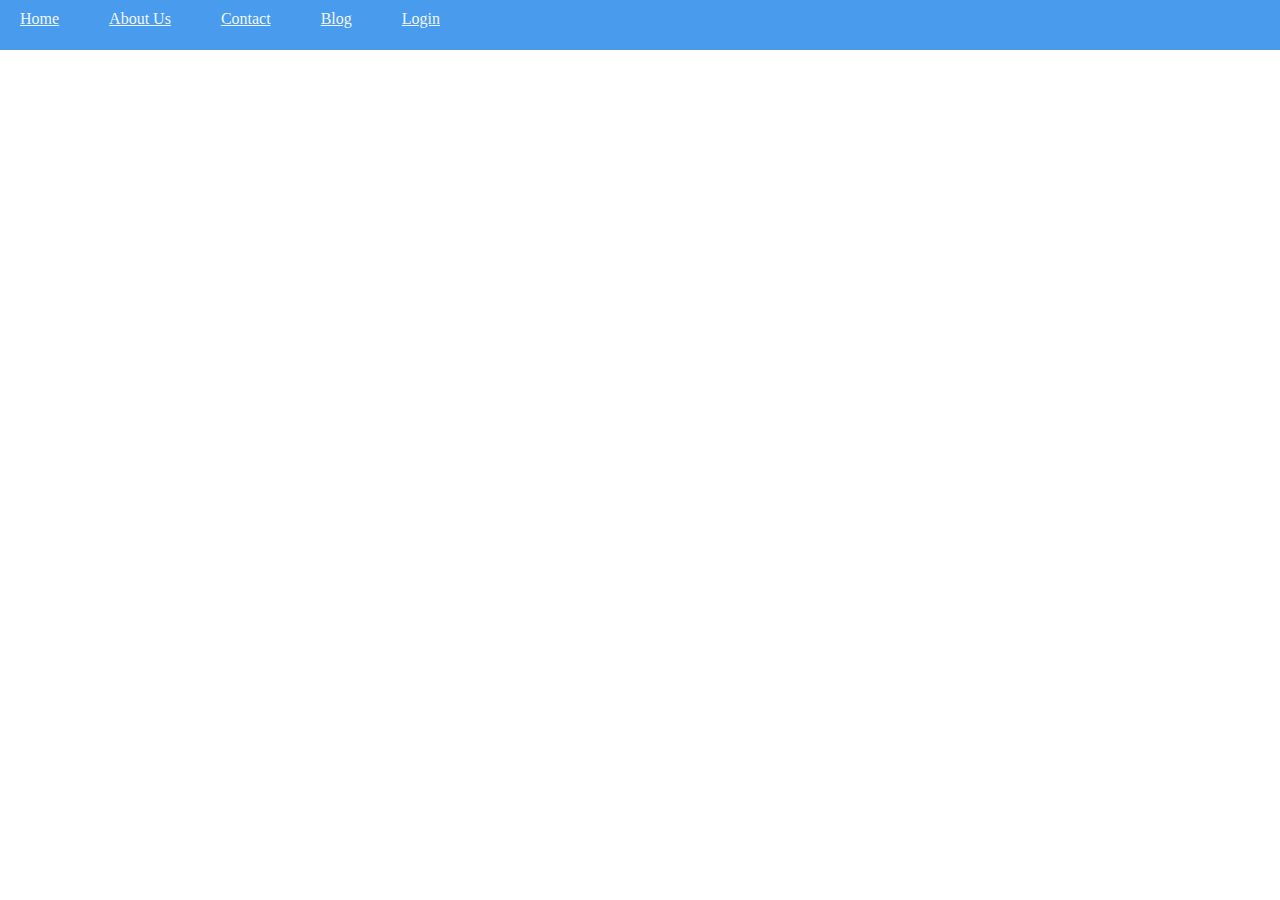
<file: quesction1/index.htm>
<!DOCTYPE html>
<html lang="en">
<head>
    <meta charset="UTF-8">
    <meta http-equiv="X-UA-Compatible" content="IE=edge">
    <meta name="viewport" content="width=device-width, initial-scale=1.0">
    <title>Pw</title>
    <link rel="stylesheet" href="style.css">
</head>
<body>
    <div class="navbar">
        <a href="Home">Home</a>
        <a href="About_us">About Us</a>
        <a href="Contact">Contact</a>
        <a href="Blog">Blog</a>
        <a href="Login">Login</a>
    </div>
</body>
</html>
</file>
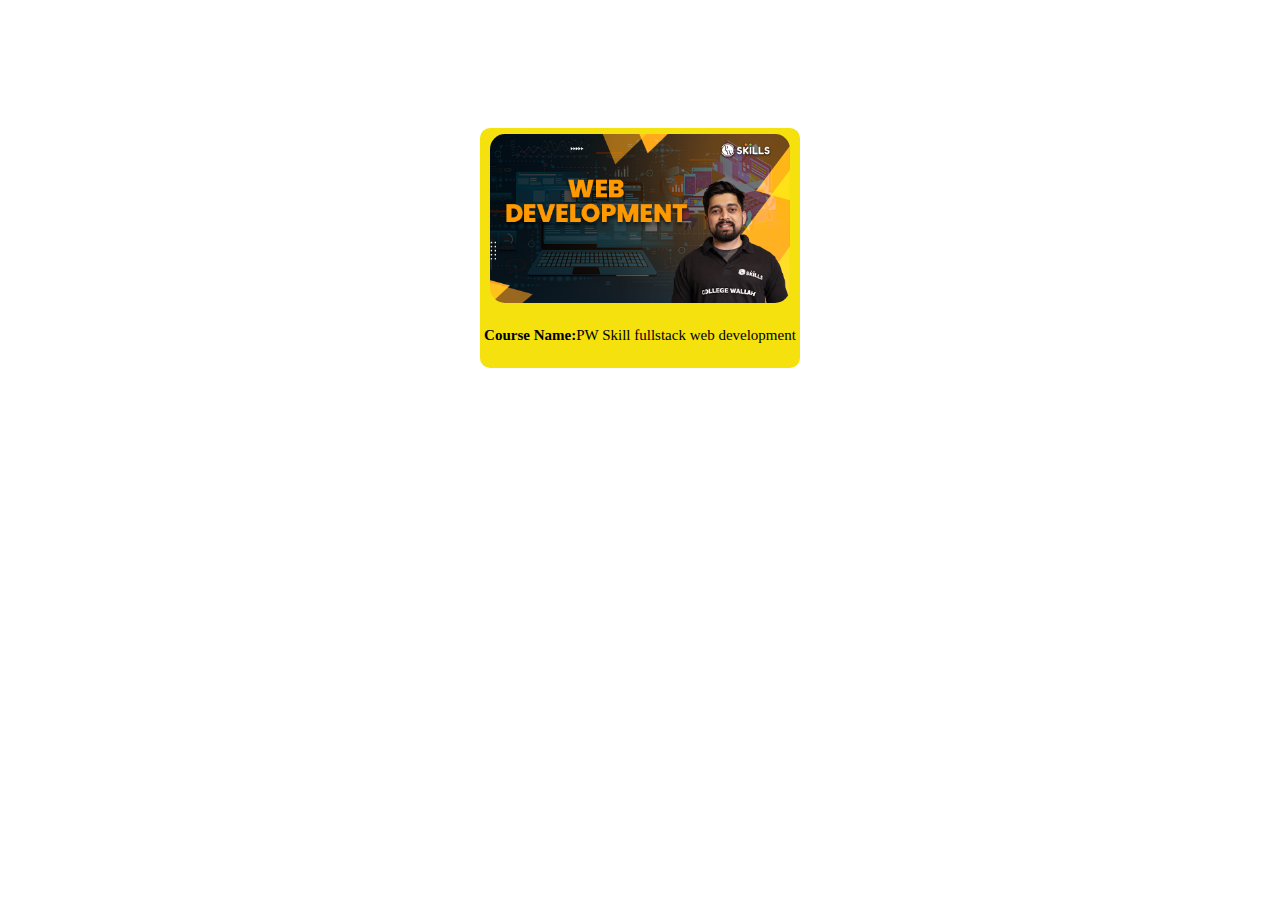
<file: quesction2/index.html>
<!DOCTYPE html>
<html lang="en">
<head>
    <meta charset="UTF-8">
    <meta http-equiv="X-UA-Compatible" content="IE=edge">
    <meta name="viewport" content="width=device-width, initial-scale=1.0">
    <title>Card</title>
    <link rel="stylesheet" href="style.css">
</head>
<body>
       <div class="card">
        <div class="imgbox"><img src="./pwimg.png" alt=""></div>
        <div class="contentbox">
            <h3>Course Name:</h3>
            <p>PW Skill fullstack web development</p>
        </div>
       </div>
</body>
</html>
</file>
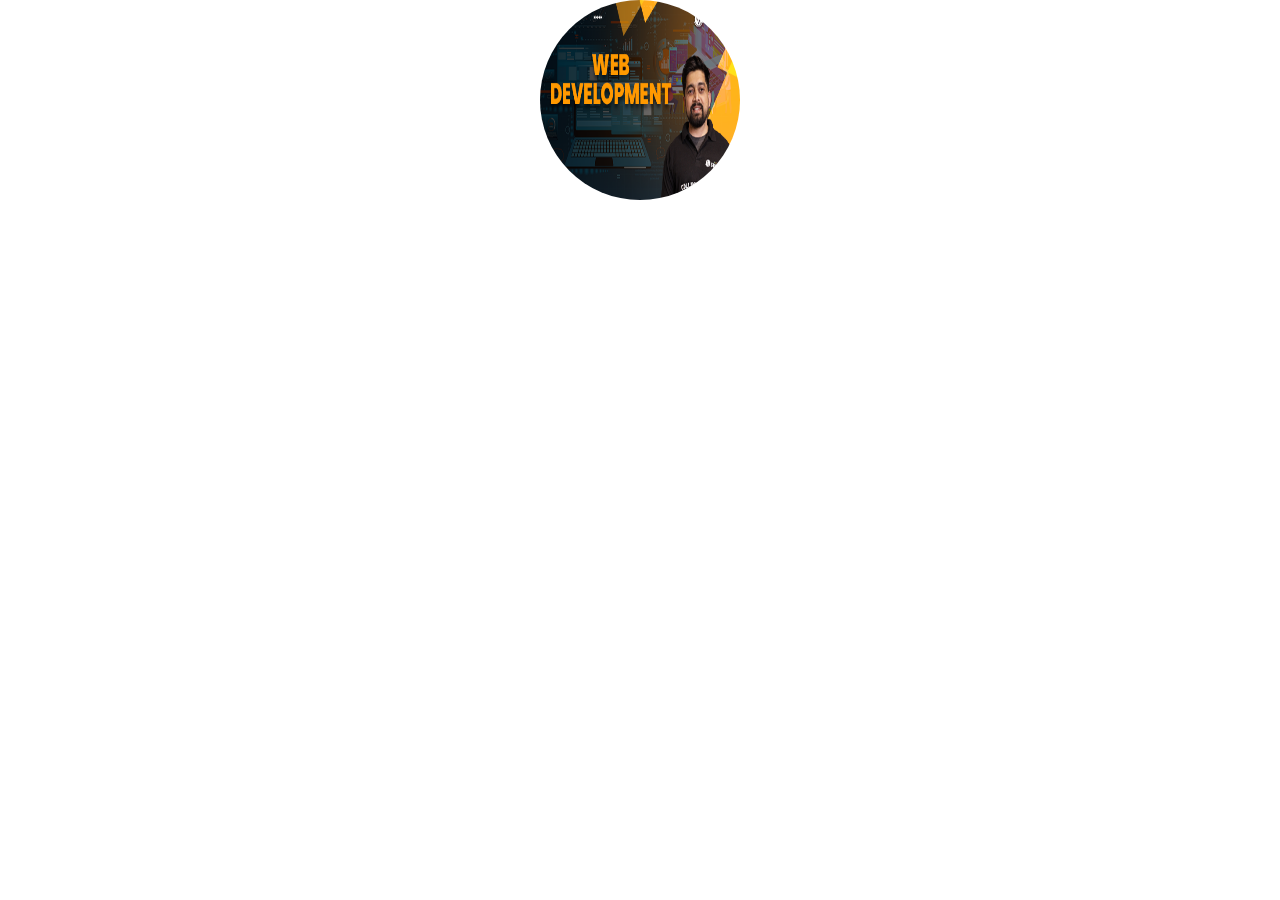
<file: quesction3/index.html>
<!DOCTYPE html>
<html lang="en">
<head>
    <meta charset="UTF-8">
    <meta http-equiv="X-UA-Compatible" content="IE=edge">
    <meta name="viewport" content="width=device-width, initial-scale=1.0">
    <title>round img</title>
    <link rel="stylesheet" href="style.css">
</head>
<body>
    <div class=".mainbox">
        <div class="imgbox">
            <img src="pwimg.png" class="img" alt="">
        </div>
    </div>
</body>
</html>
</file>
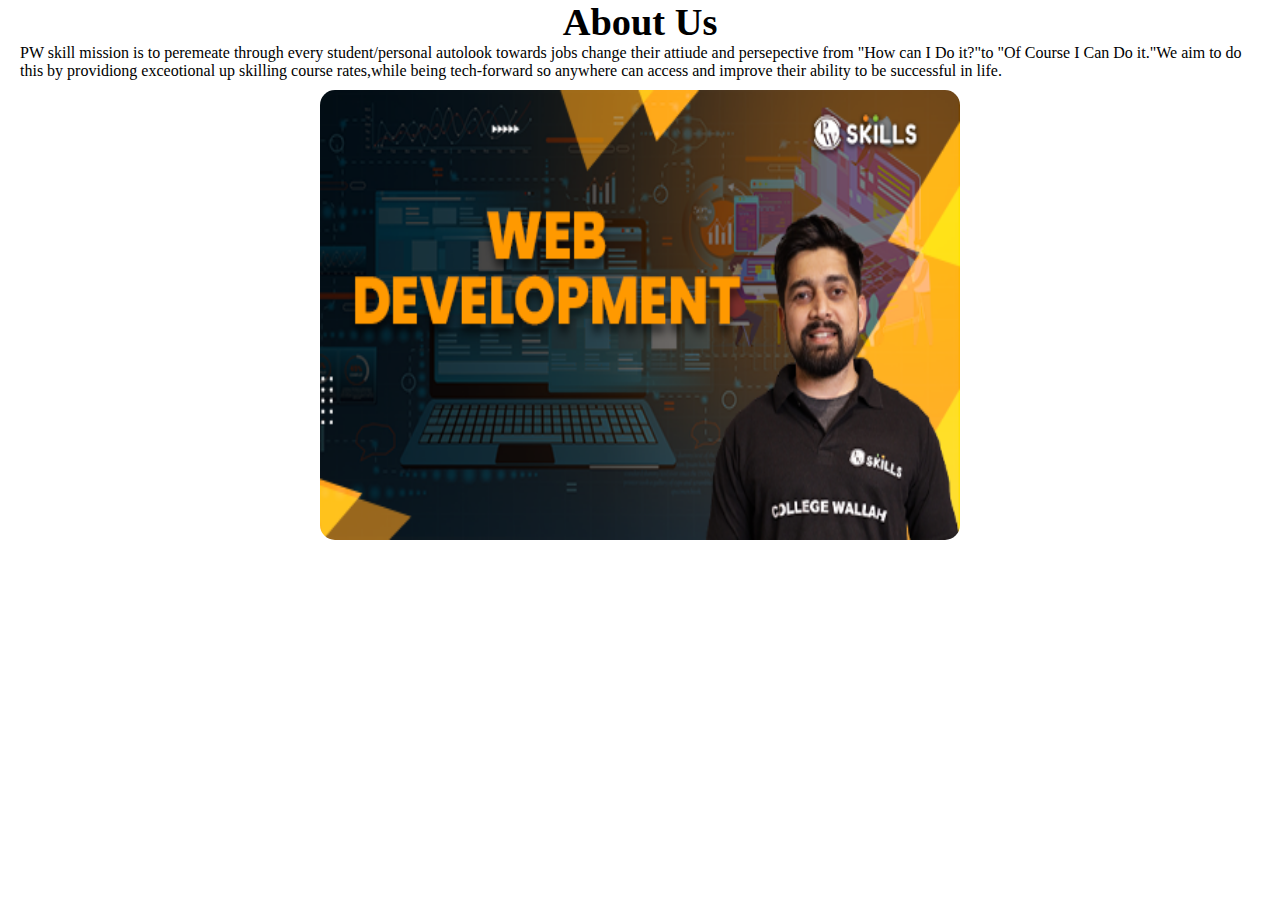
<file: quesction6/index.html>
<!DOCTYPE html>
<html lang="en">
<head>
    <meta charset="UTF-8">
    <meta http-equiv="X-UA-Compatible" content="IE=edge">
    <meta name="viewport" content="width=device-width, initial-scale=1.0">
    <title>PWskills.com</title>
    <link rel="stylesheet" href="style.css">
</head>
<body>
    <div class="mainbox">
        <div class="headding"><H1>About Us</H1></div>
        <div class="paragraph"><p>PW skill mission is to peremeate through every student/personal autolook towards jobs change their attiude and persepective from "How can I Do it?"to "Of Course I Can Do it."We aim to do this by providiong exceotional up skilling course rates,while being tech-forward so anywhere can access and improve their ability to be successful in life. </p></div>
        <div class="img"><img src="pwimg.png" alt=""></div>
    </div>
</body>
</html>
</file>
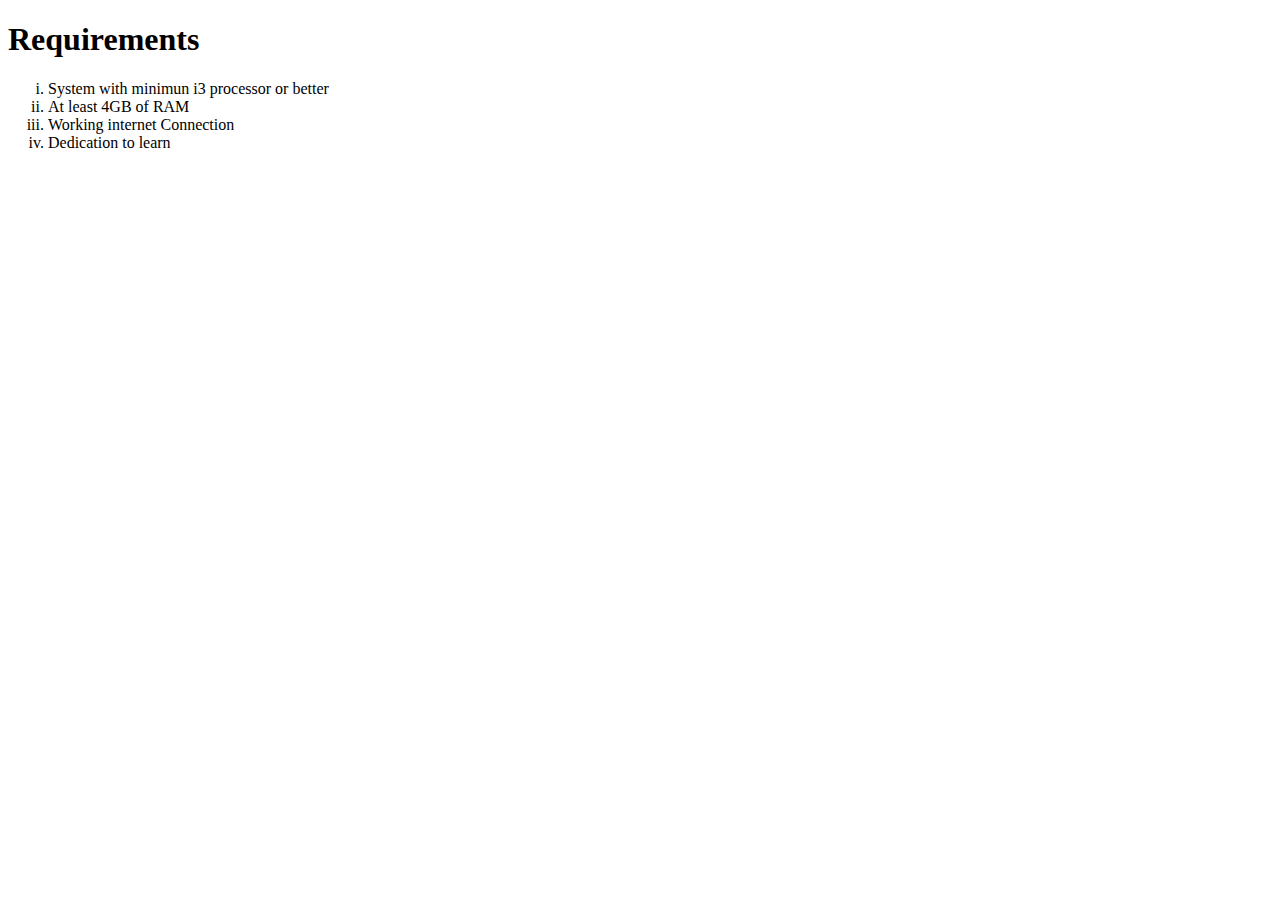
<file: quesction8/index.html>
<!DOCTYPE html>
<html lang="en">
<head>
    <meta charset="UTF-8">
    <meta http-equiv="X-UA-Compatible" content="IE=edge">
    <meta name="viewport" content="width=device-width, initial-scale=1.0">
    <title>Document</title>
</head>
<body>
    <div class="mainbox">
        <div class="headding"><h1>Requirements</h1></div>
        <ol type="i" class="listitem">
            <li>System with minimun i3 processor or better</li>
            <li>At least 4GB of RAM</li>
            <li>Working internet Connection</li>
            <li>Dedication to learn</li>
        </ol>
    </div>
</body>
</html>
</file>
<file: quesction1/style.css>
*{
    margin: 0;
    padding: 0;
    box-sizing: border-box;
}
.navbar{
    background-color: rgb(73, 155, 238);
    height: 50px;
    display: flex;
    gap: 30px;
}
.navbar a{
    color: aliceblue;
    margin-left: 20px;
    margin-top: 10px;
}
.navbar a:hover{
    color: black;
}
</file>
<file: quesction2/style.css>
*{
    margin: 0;
    padding: 0;
    box-sizing: border-box;
}
body{
    display: flex;
    justify-content: center;
    align-items: center;
    margin-top: 10%;
}
.card{
    position: relative;
    width: 320px;
    height: 240px;
    background: rgb(244, 225, 14);
    display: flex;
    flex-direction: column;
    justify-content: center;
    align-items: center;
    border-radius: 10px;
}
.imgbox{
    position: relative;
    height: 100%;
    width: 240px;
    display: flex;
    justify-content: center;
    align-items: center;
    margin-top: 2%;
}
.imgbox img {
    width: 300px;
    border-radius: 15px;
}
.contentbox{
    position: relative;
    width: 320px;
    height: 240px;
    background-color:rgb(244, 225, 14);
    border-radius: 15px;
    display: flex;
    align-items: center;
    justify-content: center;
}
.contentbox h3{
    font-size: 15px;
}
.contentbox p{
    font-size: 15px;
}
</file>
<file: quesction3/style.css>
*{
    margin: 0;
    padding: 0;
    box-sizing: border-box;
}
body{
    display: flex;
    justify-content: center;
    align-items: center;
}
.mainbox {
    width: 100%;
    height: 100%;
    background-color: #ccc;
}

.imgbox img {
    width: 200px;
    height: 200px;
    border-radius: 50%;
}
</file>
<file: quesction6/style.css>
*{
    margin: 0;
    padding: 0;
    box-sizing: border-box;
}
.maibox{
    height: 100vh;
    width: 100vw;
}
.headding{
    display: flex;
    justify-content: center;
    align-items: center;
    font-size: 1.2rem;
    font-weight: 200;
}
.paragraph{
    font-size: 1rem;
    font-weight: 100;
    display: flex;
    align-items: center;
    justify-content: center;
    margin: auto 20px ;
}
.img{
    display: flex;
    justify-content: center;
    align-items: center;
    margin-top: 10px;
}
.img img{
    width: 50vw;
    height: 50vh;
    border-radius: 15px;
}
</file>
